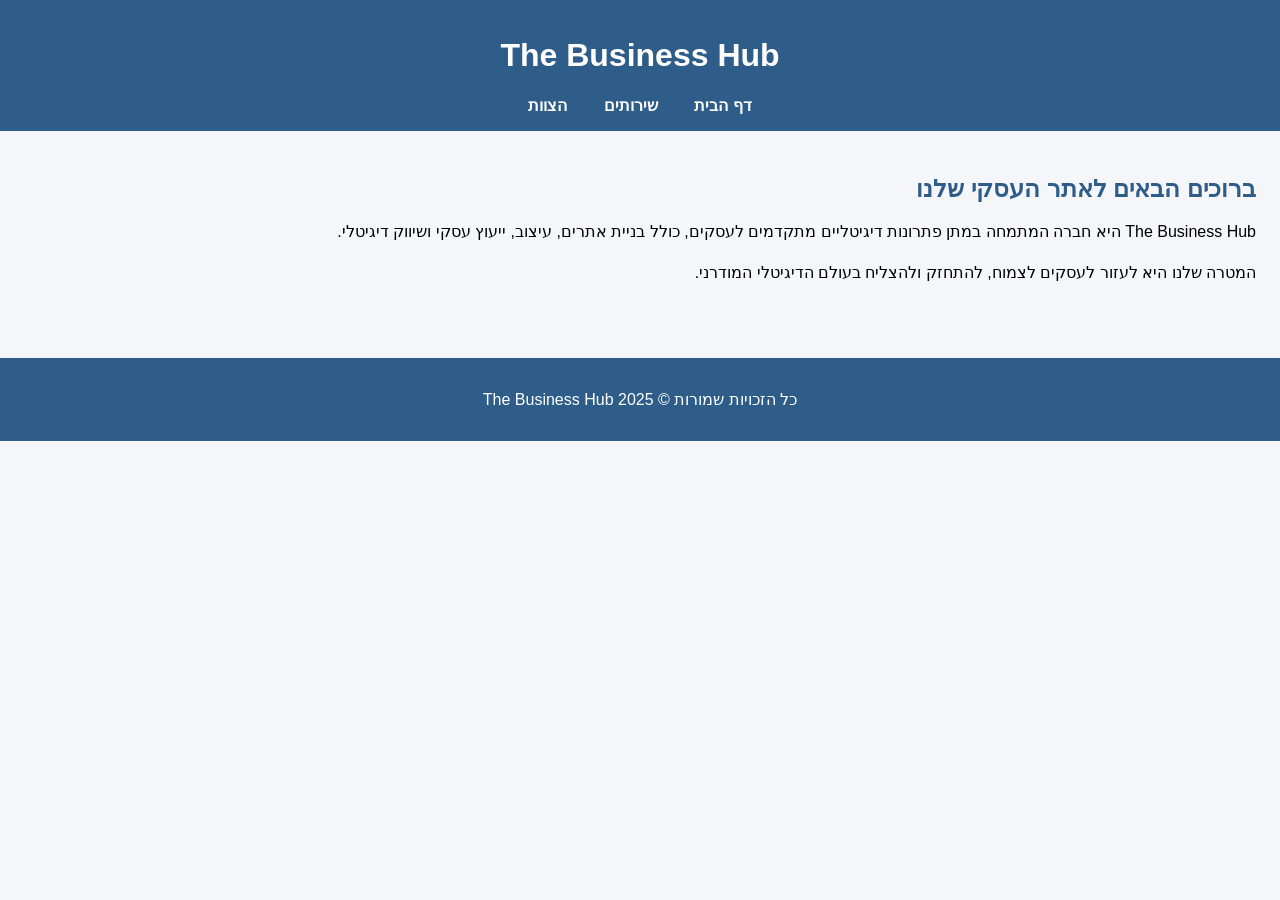
<file: index.html>
<!DOCTYPE html>
<html lang="he">
<head>
    <meta charset="UTF-8">
    <meta name="viewport" content="width=device-width, initial-scale=1.0">
    <title>The Business Hub - דף הבית</title>
   <link rel="stylesheet" href="styles.css">
</head>
<body>

    <header>
        <h1>The Business Hub</h1>
        <nav>
            <a href="index.html">דף הבית</a>
            <a href="services.html">שירותים</a>
            <a href="team.html">הצוות</a>
        </nav>
    </header>

    <main>
        <section class="hero">
            <h2>ברוכים הבאים לאתר העסקי שלנו</h2>
            <p>
                The Business Hub היא חברה המתמחה במתן פתרונות דיגיטליים מתקדמים לעסקים,
                כולל בניית אתרים, עיצוב, ייעוץ עסקי ושיווק דיגיטלי.
            </p>
            <p>
                המטרה שלנו היא לעזור לעסקים לצמוח, להתחזק ולהצליח בעולם הדיגיטלי המודרני.
            </p>
        </section>
    </main>

    <footer>
        <p>כל הזכויות שמורות © 2025 The Business Hub</p>
    </footer>

</body>
</html>
</file>
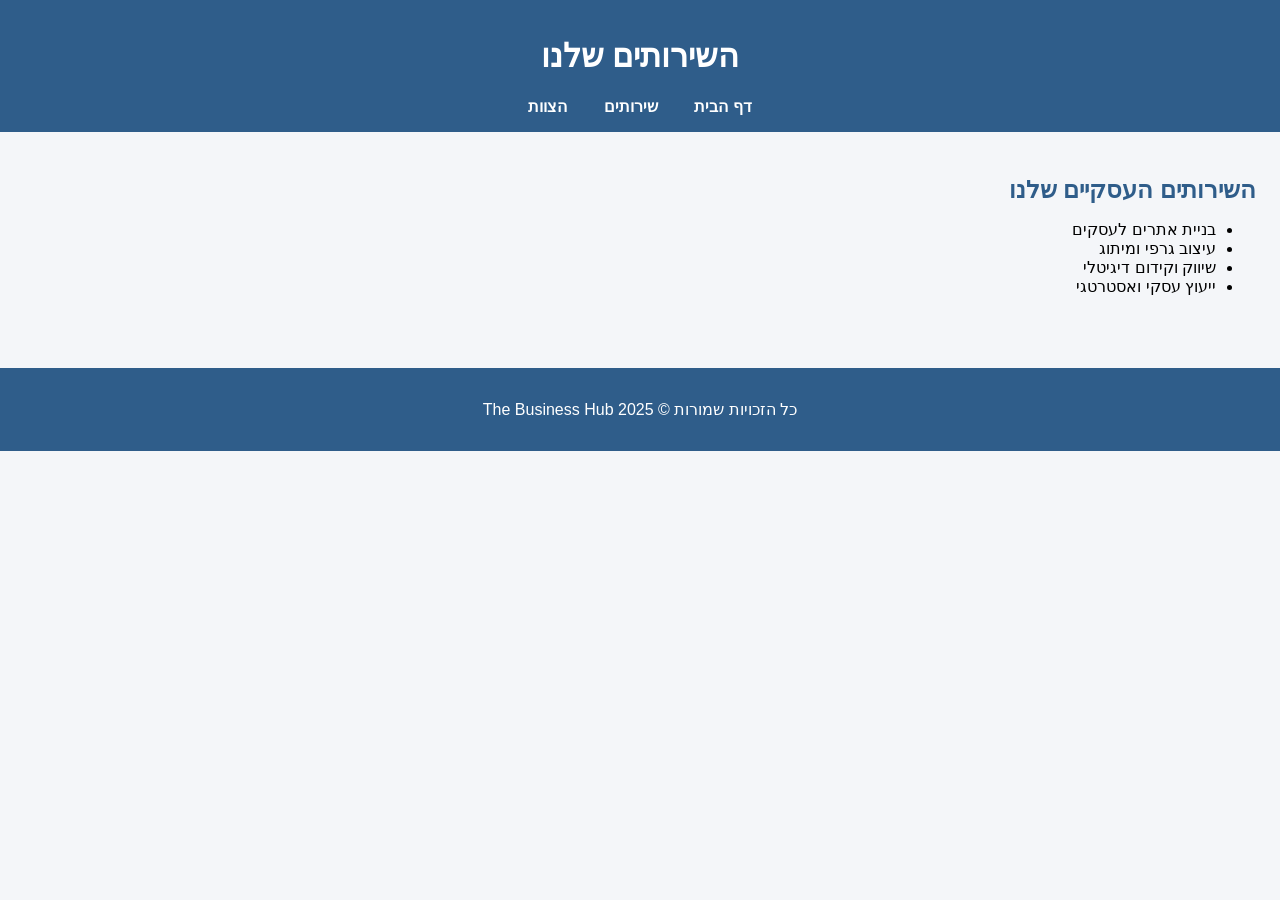
<file: services.html>
<!DOCTYPE html>
<html lang="he">
<head>
    <meta charset="UTF-8">
    <meta name="viewport" content="width=device-width, initial-scale=1.0">
    <title>The Business Hub - שירותים</title>
    <link rel="stylesheet" href="styles.css">
</head>
<body>

    <header>
        <h1>השירותים שלנו</h1>
        <nav>
            <a href="index.html">דף הבית</a>
            <a href="services.html">שירותים</a>
            <a href="team.html">הצוות</a>
        </nav>
    </header>

    <main>
        <section>
            <h2>השירותים העסקיים שלנו</h2>
            <ul class="services-list">
                <li>בניית אתרים לעסקים</li>
                <li>עיצוב גרפי ומיתוג</li>
                <li>שיווק וקידום דיגיטלי</li>
                <li>ייעוץ עסקי ואסטרטגי</li>
            </ul>
        </section>
    </main>

    <footer>
        <p>כל הזכויות שמורות © 2025 The Business Hub</p>
    </footer>

</body>
</html>
</file>
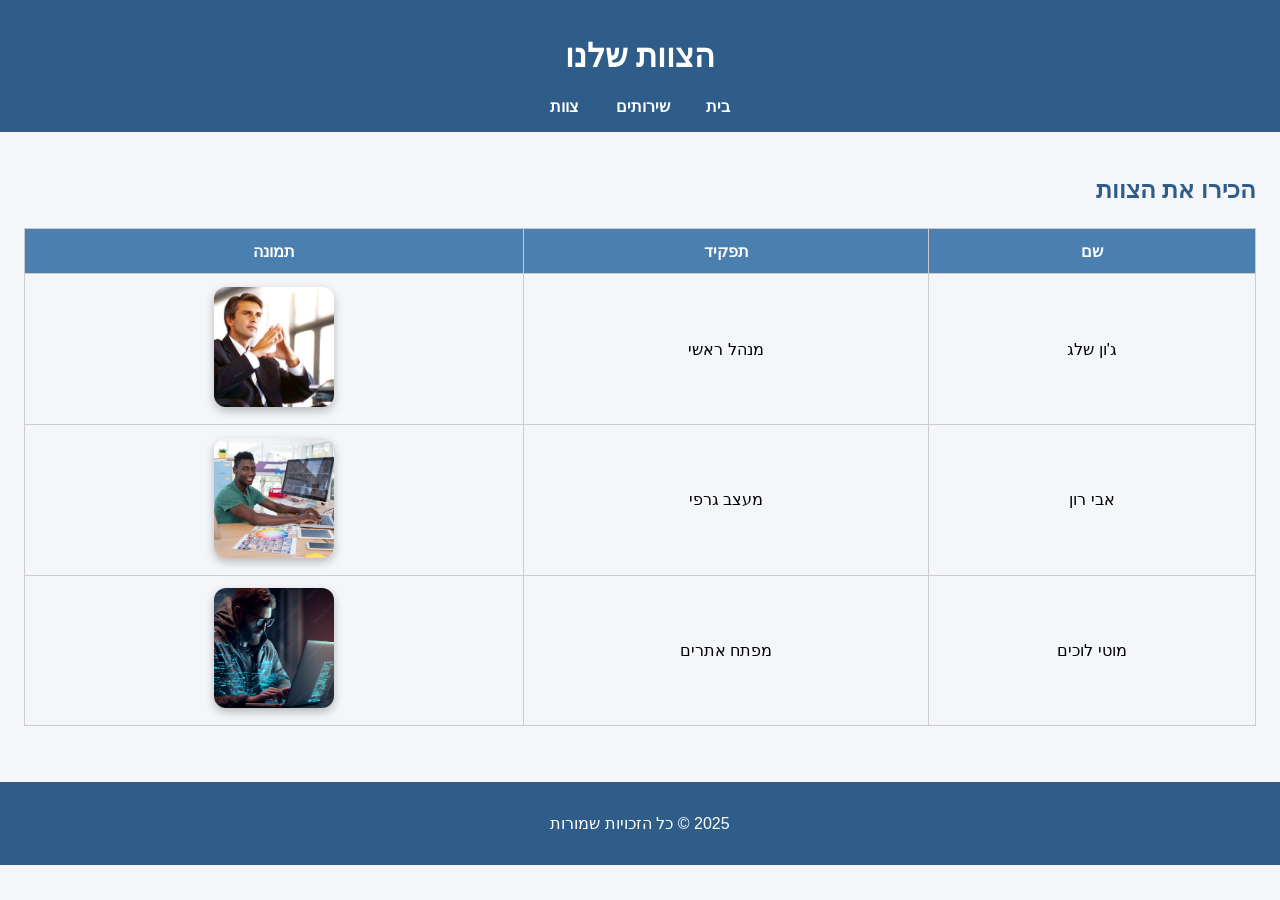
<file: team.html>
<!DOCTYPE html>
<html lang="he">
<head>
<meta charset="UTF-8">
<title>צוות החברה</title>
<link rel="stylesheet" href="styles.css">
</head>

<body>

<header>
    <h1>הצוות שלנו</h1>

    <nav>
        <a href="index.html">בית</a>
        <a href="services.html">שירותים</a>
        <a href="team.html">צוות</a>
    </nav>
</header>

<main>

<section>

<h2>הכירו את הצוות</h2>

<table>

<thead>
<tr>
    <th>שם</th>
    <th>תפקיד</th>
    <th>תמונה</th>
</tr>
</thead>

<tbody>

<tr>
    <td>ג'ון שלג</td>
    <td>מנהל ראשי</td>
    <td>
        <img src="ceo1.jpg" alt="מנהל ראשי">
    </td>
</tr>

<tr>
    <td>אבי רון</td>
    <td>מעצב גרפי</td>
    <td>
        <img src="designer.jpg" alt="מעצב גרפי">
    </td>
</tr>

<tr>
    <td>מוטי לוכים</td>
    <td>מפתח אתרים</td>
    <td>
        <img src="developer.jpg" alt="מפתח אתרים">
    </td>
</tr>

</tbody>

</table>

</section>

</main>

<footer>
<p>2025 © כל הזכויות שמורות</p>
</footer>

</body>
</html>
</file>
<file: styles.css>
/* עיצוב כללי לדף */
body {
    font-family: Arial, sans-serif;
    direction: rtl;
    margin: 0;
    background-color: #f4f6f9;
}

/* כותרת עליונה */
header {
    background-color: #2f5d8a;
    color: white;
    padding: 1rem;
    text-align: center;
}

/* תפריט ניווט */
nav {
    margin-top: 0.5rem;
}

nav a {
    color: white;
    text-decoration: none;
    margin: 0 1rem;
    font-weight: bold;
}

nav a:hover {
    text-decoration: underline;
}

/* אזור תוכן */
main {
    padding: 1.5rem;
}

/* כותרות */
h2 {
    color: #2f5d8a;
    margin-bottom: 1rem;
}

/* פסקאות */
p {
    font-size: 1rem;
    line-height: 1.6;
}

/* תחתית הדף */
footer {
    background-color: #2f5d8a;
    color: white;
    text-align: center;
    padding: 0.8rem;
    margin-top: 2rem;
}

/* טבלה של הצוות */
table {
    width: 100%;
    border-collapse: collapse;
    margin-top: 1.5rem;
}

/* כותרות טבלה */
th {
    background-color: #4a7fb0;
    color: white;
}

/* תאים בטבלה */
td, th {
    border: 1px solid #ccc;
    padding: 0.8rem;
    text-align: center;
}

/* אפקט מעבר עכבר על שורות */
tr:hover {
    background-color: #eef3f8;
}

/* עיצוב התמונות */
img {
    width: 120px;
    height: 120px;
    object-fit: cover;
    border-radius: 12px;
    box-shadow: 0 4px 10px rgba(0,0,0,0.25);
    transition: transform 0.2s;
}

/* אפקט זום קטן */
img:hover {
    transform: scale(1.05);
}@import url("layout.css");
@import url("design.css");
@import url("table.css");
</file>
